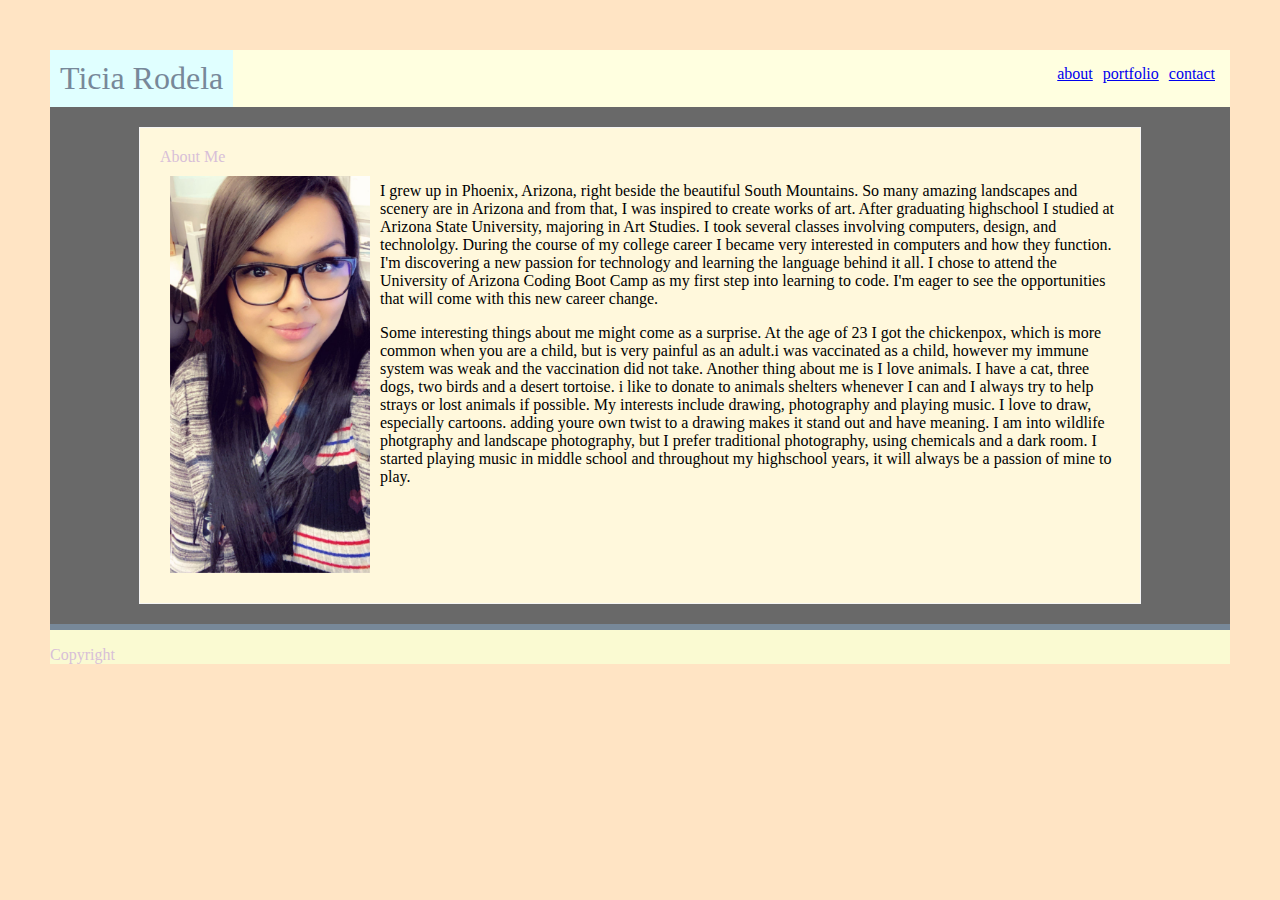
<file: index.html>
<!DOCTYPE html>
<html>
<head>
<title>Page Title</title>
<link rel="stylesheet" type="text/css" href="./Assets/css/style.css"/>
</head>
<body>
<header>
    <nav>
        <span class="NavTitle"> Ticia Rodela </span>
        <ul>
            <li class="NavItemSeparator"><a href="portfolio.html">about</a></li>
            <li class="NavItemSeparator"><a href="portfolio.html">portfolio</a></li>
            <li> <a href="contacts.html"> contact</a></li>
        </ul>
    </nav>
</header>

<section>
    <span>About Me</span>
    <div id="container">
        <img id="profilepic" src="./Assets/images/Me.JPG">
       <p>I grew up in Phoenix, Arizona, right beside the beautiful South Mountains. So many amazing landscapes and scenery are in Arizona and from that, I was inspired to create works of art. 
        After graduating highschool I studied at Arizona State University, majoring in Art Studies. I took several classes involving computers, design, and technololgy. During the course of my college career 
        I became very interested in computers and how they function. I'm discovering a new passion for technology and learning the language behind it all. 
        I chose to attend the University of Arizona Coding Boot Camp as my first step into learning to code. I'm eager to see the opportunities that will come 
        with this new career change. </p>
        <p>Some interesting things about me might come as a surprise. At the age of 23 I got the chickenpox, which is more common when you are a child, but is very painful as an adult.i was vaccinated as a child,
        however my immune system was weak and the vaccination did not take. Another thing about me is I love animals. I have a cat, three dogs, two birds and a desert tortoise. i like to donate to animals
        shelters whenever I can and I always try to help strays or lost animals if possible. My interests include drawing, photography and playing music. I love to draw, especially cartoons. adding youre own 
        twist to a drawing makes it stand out and have meaning. I am into wildlife photgraphy and landscape photography, but I prefer traditional photography, using chemicals and a dark room.
        I started playing music in middle school and throughout my highschool years, it will always be a passion of mine to play.
        </p> 
        
    </div>
</section>

<footer><p>Copyright</p></footer>

</body>
</html>
</file>
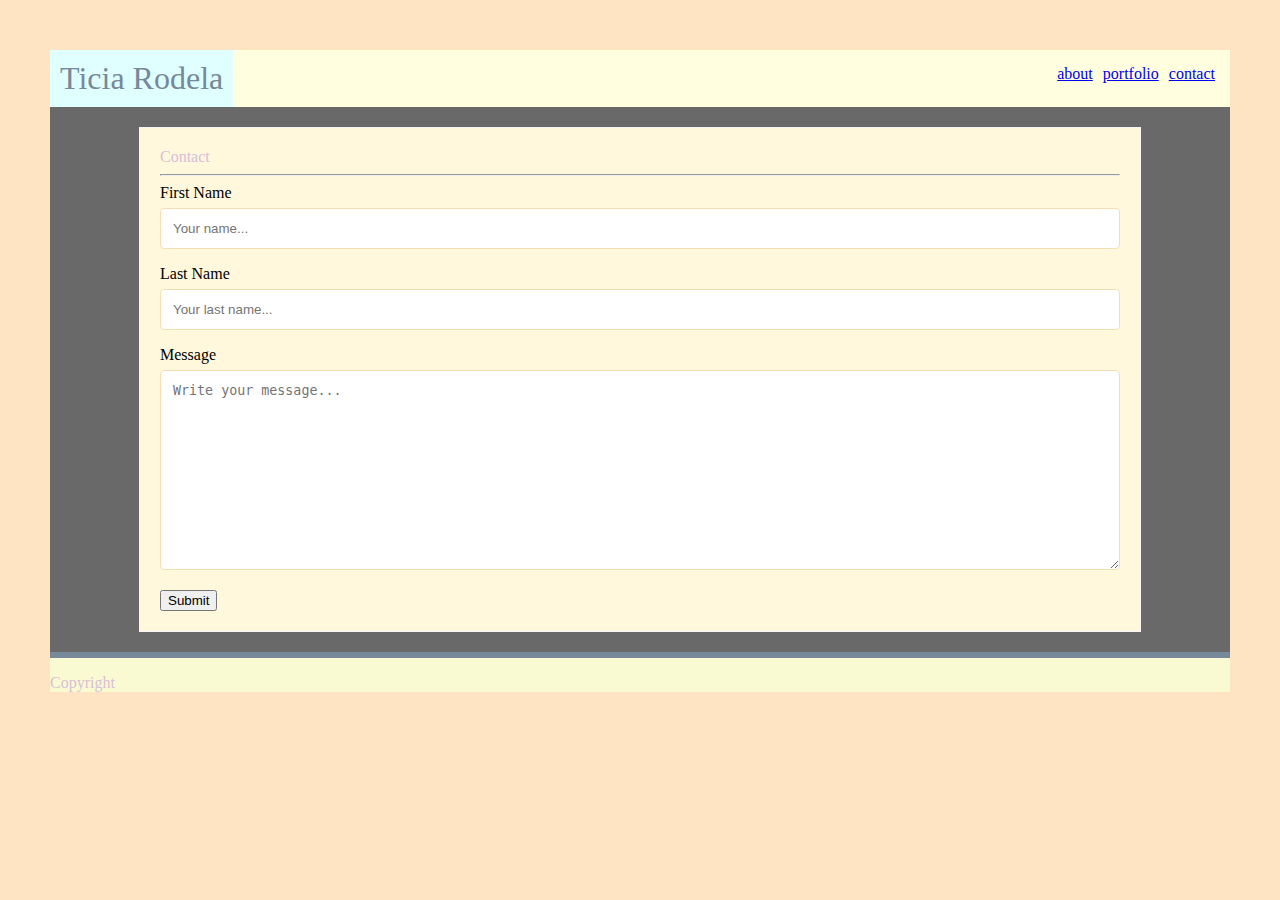
<file: contacts.html>
<!DOCTYPE html>
<html>
    <head>
        <title>Contact</title>
        <meta charset="UTF-8">
        <link rel="stylesheet" type="text/css" href="./Assets/css/style.css">
    </head>
    <body>
        <body>
            <header>
                <nav>
                    <span class="NavTitle">Ticia Rodela</span>
                    <ul>
                        <li class="NavItemSeparator"><a href="portfolio.html">about</a></li>
                        <li class="NavItemSeparator"><a href="portfolio.html">portfolio</a></li>
                        <li class="NavItemSeparator"><a href="contacts.html"> contact</a></li> 
                    </ul>
                </nav>
            </header>
    </body>
    <section>
        <span class="AboutMe">Contact</span>
        <hr>
        <div class="container">
            <form action=".action_page.php">
                <label for="fname">First Name</label>
                <input type="text" id="fname" name="firstname" placeholder="Your name...">
               
                <label for="lname">Last Name</label>
                <input type="text" id="lname" name="lastname" placeholder="Your last name...">

                <label for="message">Message</label>
                <textarea id="message" name="message" placeholder="Write your message..." style="height:200px"></textarea>
                <input type="submit" value="Submit">
            

            </form>

        </div>
    </section>
    <footer>
        <p class="CopyrightText">Copyright</p>
    </footer>
</html>
</file>
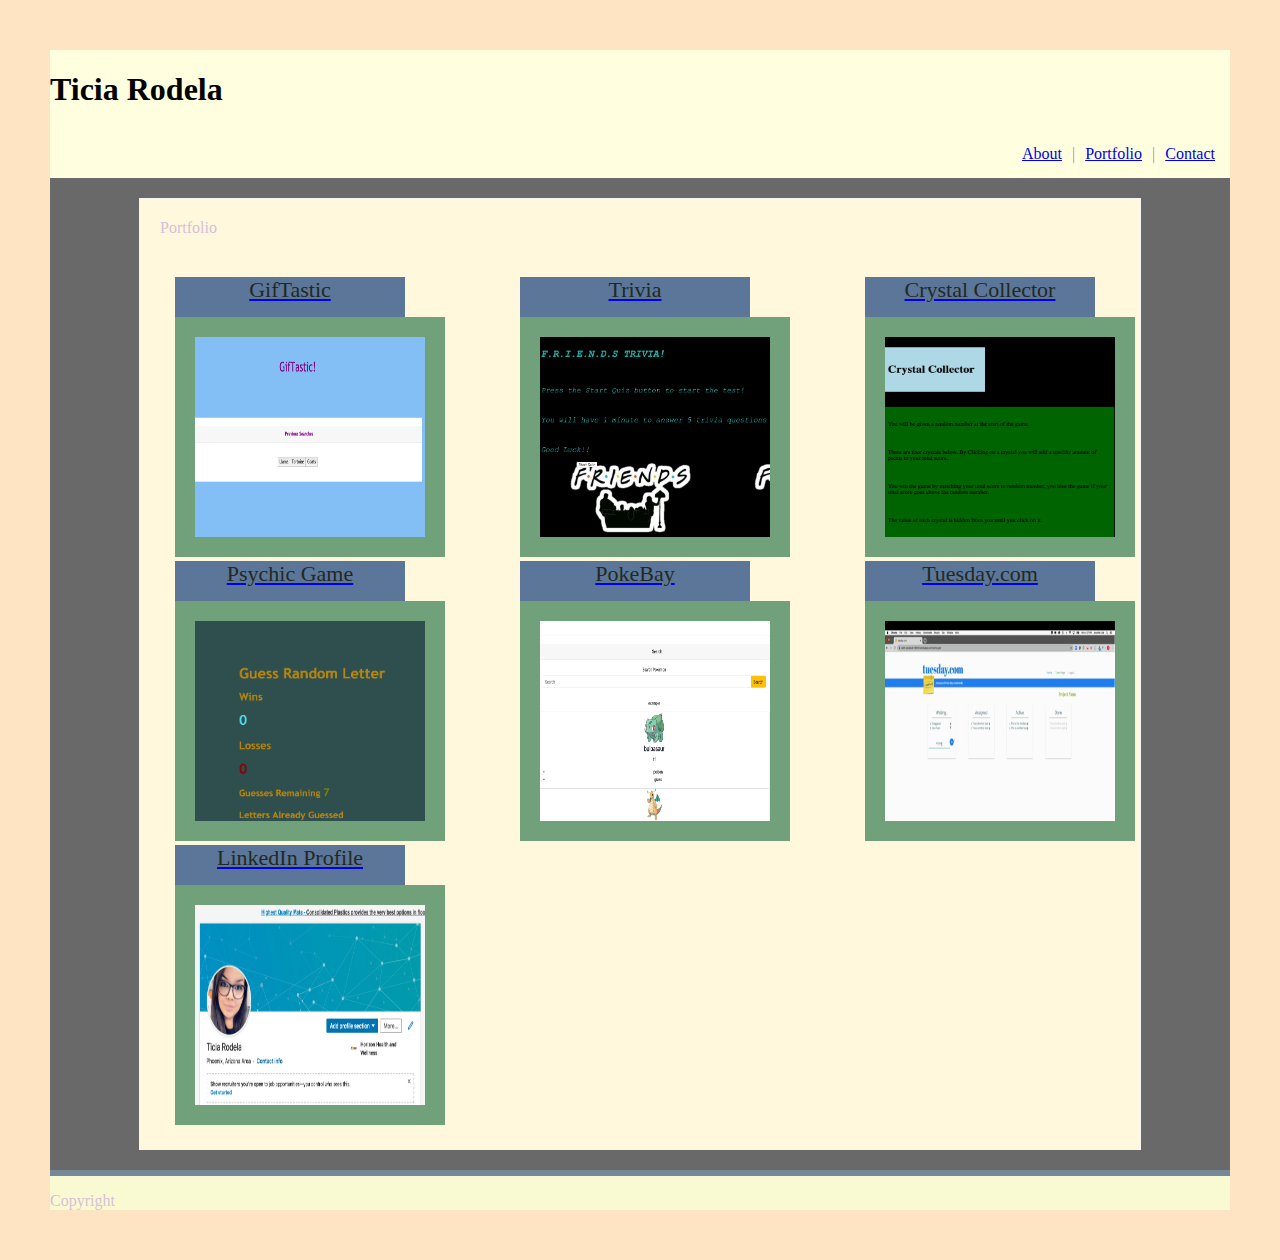
<file: portfolio.html>
<!DOCTYPE html>

<html>

<head>
    <title>Portfolio </title>
    <link rel="stylesheet" type="text/css" href="./Assets/css/style.css">
</head>
<header>

    <h1>Ticia Rodela</h1>
    <nav>

        <ul>
            <li><a href="index.html">About </a></li>
            <li> |</li>
            <li><a href="portfolio.html">Portfolio </a></li>
            <li> |</li>
            <li><a href="contacts.html">Contact</a></li>
        </ul>

    </nav>

</header>

<body>

    <section>

        <span>Portfolio</span>
        <div id="projects">
            <div class="projectpics">
                <a href="https://ticiar.github.io/GIftastic/" target="_blank">
                    <div class="text-block">GifTastic</div>
                </a>
                <img class="webpic" src="./Assets/images/Giftastic.png" alt="GifTastic">
            </div>

            <div class="projectpics">
                <a href="https://ticiar.github.io/trivia/" target="_blank">
                    <div class="text-block">Trivia</div>

                </a>
                <img class="webpic" src="./Assets/images/Trivia.png" alt="Trivia">
            </div>

            <div class="projectpics">
                <a href="https://ticiar.github.io/unit-4-game/" target="_blank">
                    <div class="text-block">Crystal Collector</div>
                </a>
                <img class="webpic" src="./Assets/images/crystalgame.png" alt="Crystal Game">
            </div>

            <div class="projectpics">
                <a href="https://ticiar.github.io/psychic-game/" target="_blank">
                    <div class="text-block">Psychic Game</div>
                </a>
                <img class="webpic" src="./Assets/images/psychic.png" alt="Psychic Game">
            </div>

            <div class="projectpics">
                <a href="https://ticiar.github.io/Project-1/" target="_blank">
                    <div class="text-block">PokeBay</div>
                </a>
                <img class="webpic" src="./Assets/images/Pokebay.png" alt="Pokebay">
            </div>

            <div class="projectpics">
                <a href="https://ticiar.github.io/Project2/" target="_blank">
                    <div class="text-block">Tuesday.com</div>
                </a>
                <img class="webpic" src="./Assets/images/Tuesday.png" alt="Tuesday">
            </div>

            <div class="projectpics">
                <a href="https://www.linkedin.com/in/ticia-rodela-362a35189/" target="_blank">
                    <div class="text-block">LinkedIn Profile</div>
                </a>
                <img class="webpic" src="./Assets/images/linkedin.png" alt="LinkedIn Profile">
            </div>
        </div>
    </section>
</body>

<footer>
    <p class="CopyrightText">Copyright
</footer>

</html>
</file>
<file: Assets/css/style.css>
html {
    background-color: bisque;
   }
   body {
       background-color: dimgray;
       margin: 50px;
       position: relative; 
   }
   #profilepic {
       width: 200px;
       float: left;
       margin: 10px;
   }
   .NavTitle {
       float: left;
       padding: 10px;
       background-color: lightcyan;
       font-size: xx-large;
       color: lightslategrey;
       font-family: fantasy;
   }
   nav {
       max-width: 1200px;
       margin: 0 auto;
   }
   header {
       background: lightyellow;
       position: sticky;
       top: 0;
       overflow: auto;
   }
   ul {
       float: right;
       margin: 10px;
       justify-content: center;
       color: rosybrown;
   }
   li {
       float: left;
       list-style: none;
       padding: 5px;
   }
   .NaviItemmSeperator {
       border-right: cadetblue;
       border-right-width: 2px;
   }
   section {
       padding: 20px;
       background: cornsilk;
       max-width: 960px;   
       margin: 20px auto;
       border: 1px solid whitesmoke;
   }
   Footer {
       background: lightgoldenrodyellow;
       margin: 20px 0 0 0;
       border-top: 6px solid lightslategrey;
       color: thistle;
   }
   .copyrighttext {
       text-align: center;
       padding-bottom: 10px;
       font-size: xx-small;
   }
   span {
       color: thistle;
       justify-content: center;
   }
   .biodescription {
       color: whitesmoke;
       font-family: 'Gill Sans', 'Gill Sans MT', Calibri, 'Trebuchet MS', sans-serif;
   }
   Input[type=text], select, textarea {
       width: 100%;
       padding: 12px;
       border: 1px solid wheat;
       border-radius: 4px;
       box-sizing: border-box;
       margin-top: 6px;
       margin-bottom: 16px;
       resize: vertical;
   }
   #container{display:inline-block;}
   #projects {
    width: 100%;
    margin-top: 40px;
    display: flex;
    justify-content: space-between;
    flex-wrap: wrap;
    padding-left: 15px;
    clear: both;
    }
     .projectpics{
    /* position: relative; */
    border: 10px solid black;
    display: inline-block;
    width: 270px;
    background-color: black;
    }
    
    .webpic{
    width: 230px;
    height: 200px;
    padding: 0px 0px 0px 0px;
    border: 20px solid #70A17A;
    }
    
    .text-block {
    background:rgb(92, 118, 153);
    width: 230px;
    height: 40px;
    /* margin-top: 136px; */
    /* padding-top: 20px; */
    /* position: absolute; */
    font-family: Georgia, Times, 'Times New Roman', serif;
    font-size: 22px;
    color: #212923;
    text-align: center;
    transition: all 0.2s linear;
    }
    .titlelink{
    position: absolute;
    left: 370px;

    background:rgb(92, 118, 153);
    width: 265px;
    height: 40px;
    font-family: Georgia, Times, 'Times New Roman', serif;
    font-size: 22px;
    color: #212923;
    text-align: center;
    transition: all 0.2s linear;
    text-decoration: none;
    
    }
    
    .text-block:hover {
    background: #777777;
    }

   @media screen 
  and (device-width: 360px) 
  and (device-height: 640px) 
  and (-webkit-device-pixel-ratio: 3) {
    section{ background-color: green;
}
  }
    @media only screen 
  and (min-device-width: 375px) 
  and (max-device-width: 812px) 
  and (-webkit-min-device-pixel-ratio: 3) { 
    section{ background-color: red;

    }

    @media screen and (min-width:641px) and (max-width:768px){
        section{ background-color:darkslateblue;}
        header{background-color:tomato;}
        
        }
    
    @media screen and (min-width:769px) and (max-width:980px){
        section{ background-color: peru;}
        header{background-color:royalblue;}
    
    }

    @media screen and (max-width:640px){
        section{ background-color: lightsteelblue;}
        header{background-color:lightgreen;}
    
    }
</file>
